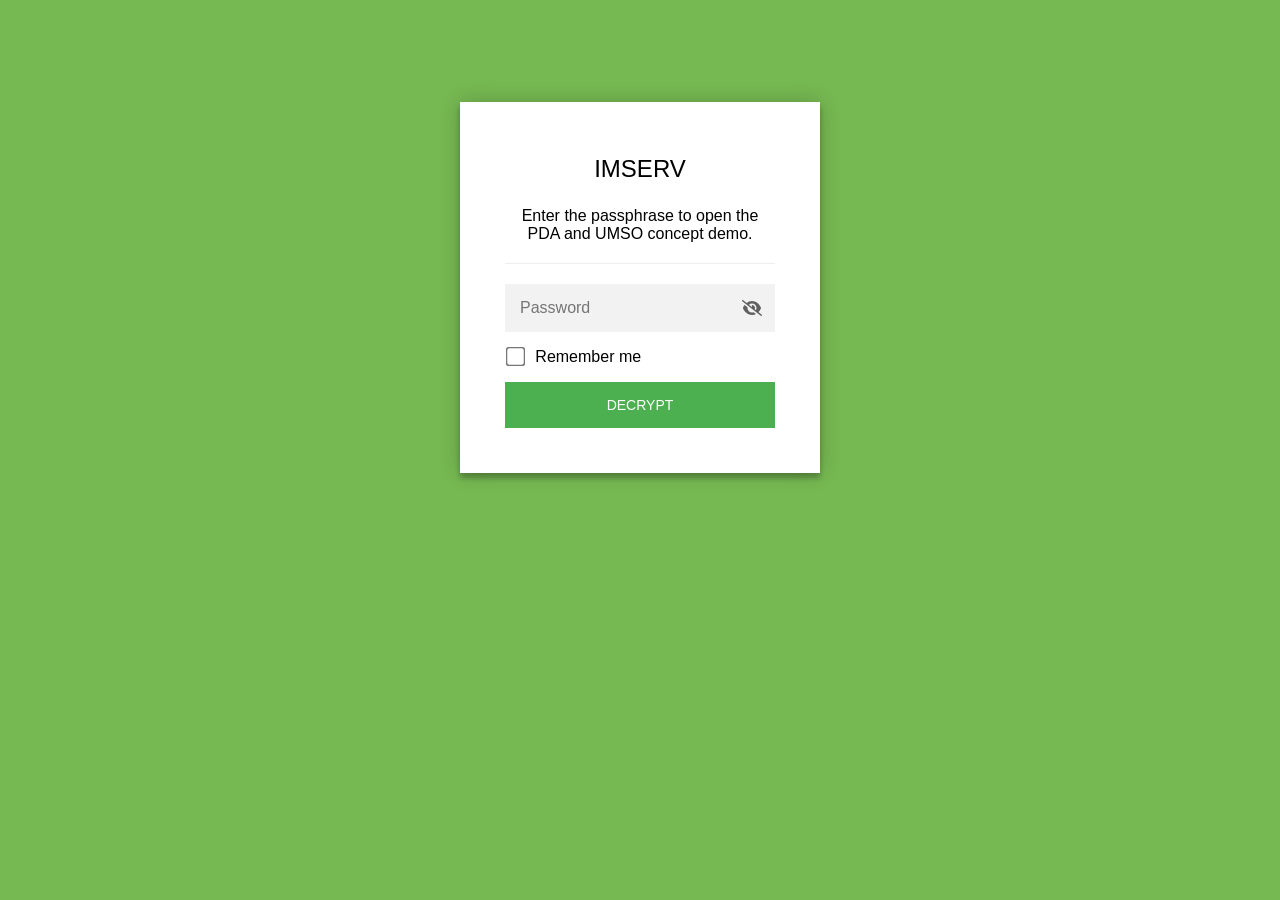
<file: index.html>
<!DOCTYPE html>
<html class="staticrypt-html">
    <head>
<meta name="robots" content="noindex, nofollow">
        <meta charset="utf-8" />
        <title>IMSERV</title>
        <meta name="viewport" content="width=device-width, initial-scale=1" />

        <!-- do not cache this page -->
        <meta http-equiv="cache-control" content="max-age=0" />
        <meta http-equiv="cache-control" content="no-cache" />
        <meta http-equiv="expires" content="0" />
        <meta http-equiv="expires" content="Tue, 01 Jan 1980 1:00:00 GMT" />
        <meta http-equiv="pragma" content="no-cache" />

        <style>
            .staticrypt-hr {
                margin-top: 20px;
                margin-bottom: 20px;
                border: 0;
                border-top: 1px solid #eee;
            }

            .staticrypt-page {
                width: 360px;
                padding: 8% 0 0;
                margin: auto;
                box-sizing: border-box;
            }

            .staticrypt-form {
                position: relative;
                z-index: 1;
                background: #ffffff;
                max-width: 360px;
                margin: 0 auto 100px;
                padding: 45px;
                text-align: center;
                box-shadow: 0 0 20px 0 rgba(0, 0, 0, 0.2), 0 5px 5px 0 rgba(0, 0, 0, 0.24);
            }

            .staticrypt-form input[type="password"],
            input[type="text"] {
                background: inherit;
                border: 0;
                box-sizing: border-box; /* This ensures padding is included in the total width */
                font-size: 14px;
                outline: 0;
                padding: 15px 30px 15px 15px; /* Adjust the padding to ensure there is space for the icon */
                width: 100%;
            }

            .staticrypt-password-container {
                position: relative;
                outline: 0;
                background: #f2f2f2;
                width: 100%;
                border: 0;
                margin: 0 0 15px;
                box-sizing: border-box;
            }

            .staticrypt-toggle-password-visibility {
                cursor: pointer;
                height: 20px;
                opacity: 60%;
                padding: 13px;
                position: absolute;
                right: 0;
                top: 50%;
                transform: translateY(-50%);
                width: 20px;
            }

            .staticrypt-form .staticrypt-decrypt-button {
                text-transform: uppercase;
                outline: 0;
                background: #4CAF50;
                width: 100%;
                border: 0;
                padding: 15px;
                color: #ffffff;
                font-size: 14px;
                cursor: pointer;
            }

            .staticrypt-form .staticrypt-decrypt-button:hover,
            .staticrypt-form .staticrypt-decrypt-button:active,
            .staticrypt-form .staticrypt-decrypt-button:focus {
                background: #4CAF50;
                filter: brightness(92%);
            }

            .staticrypt-html {
                height: 100%;
            }

            .staticrypt-body {
                height: 100%;
                margin: 0;
            }

            .staticrypt-content {
                height: 100%;
                margin-bottom: 1em;
                background: #76B852;
                font-family: "Arial", sans-serif;
                -webkit-font-smoothing: antialiased;
                -moz-osx-font-smoothing: grayscale;
            }

            .staticrypt-instructions {
                margin-top: -1em;
                margin-bottom: 1em;
            }

            .staticrypt-title {
                font-size: 1.5em;
            }

            label.staticrypt-remember {
                display: flex;
                align-items: center;
                margin-bottom: 1em;
            }

            .staticrypt-remember input[type="checkbox"] {
                transform: scale(1.5);
                margin-right: 1em;
            }

            .hidden {
                display: none !important;
            }

            .staticrypt-spinner-container {
                height: 100%;
                display: flex;
                align-items: center;
                justify-content: center;
            }

            .staticrypt-spinner {
                display: inline-block;
                width: 2rem;
                height: 2rem;
                vertical-align: text-bottom;
                border: 0.25em solid gray;
                border-right-color: transparent;
                border-radius: 50%;
                -webkit-animation: spinner-border 0.75s linear infinite;
                animation: spinner-border 0.75s linear infinite;
                animation-duration: 0.75s;
                animation-timing-function: linear;
                animation-delay: 0s;
                animation-iteration-count: infinite;
                animation-direction: normal;
                animation-fill-mode: none;
                animation-play-state: running;
                animation-name: spinner-border;
            }

            @keyframes spinner-border {
                100% {
                    transform: rotate(360deg);
                }
            }

            @media screen and (-webkit-min-device-pixel-ratio: 0) {
                .staticrypt-form input[type="password"],
                input[type="text"] {
                    font-size: 16px;
                }
            }
        </style>
    </head>

    <body class="staticrypt-body">
        <div id="staticrypt_loading" class="staticrypt-spinner-container">
            <div class="staticrypt-spinner"></div>
        </div>

        <div id="staticrypt_content" class="staticrypt-content hidden">
            <div class="staticrypt-page">
                <div class="staticrypt-form">
                    <div class="staticrypt-instructions">
                        <p class="staticrypt-title">IMSERV</p>
                        <p>Enter the passphrase to open the PDA and UMSO concept demo.</p>
                    </div>

                    <hr class="staticrypt-hr" />

                    <form id="staticrypt-form" action="#" method="post">
                        <div class="staticrypt-password-container">
                            <input
                                id="staticrypt-password"
                                type="password"
                                name="password"
                                placeholder="Password"
                                autofocus
                            />

                            <img
                                class="staticrypt-toggle-password-visibility"
                                alt="Show password"
                                title="Show password"
                                src="[data-uri]"
                            />
                        </div>

                        <label id="staticrypt-remember-label" class="staticrypt-remember hidden">
                            <input id="staticrypt-remember" type="checkbox" name="remember" />
                            Remember me
                        </label>

                        <input type="submit" class="staticrypt-decrypt-button" value="DECRYPT" />
                    </form>
                </div>
            </div>
        </div>

        <script>
            // these variables will be filled when generating the file - the template format is 'variable_name'
            const staticryptInitiator = ((function(){
  const exports = {};
  const cryptoEngine = ((function(){
  const exports = {};
  const { subtle } = crypto;

const IV_BITS = 16 * 8;
const HEX_BITS = 4;
const ENCRYPTION_ALGO = "AES-CBC";

/**
 * Translates between utf8 encoded hexadecimal strings
 * and Uint8Array bytes.
 */
const HexEncoder = {
    /**
     * hex string -> bytes
     * @param {string} hexString
     * @returns {Uint8Array}
     */
    parse: function (hexString) {
        if (hexString.length % 2 !== 0) throw "Invalid hexString";
        const arrayBuffer = new Uint8Array(hexString.length / 2);

        for (let i = 0; i < hexString.length; i += 2) {
            const byteValue = parseInt(hexString.substring(i, i + 2), 16);
            if (isNaN(byteValue)) {
                throw "Invalid hexString";
            }
            arrayBuffer[i / 2] = byteValue;
        }
        return arrayBuffer;
    },

    /**
     * bytes -> hex string
     * @param {Uint8Array} bytes
     * @returns {string}
     */
    stringify: function (bytes) {
        const hexBytes = [];

        for (let i = 0; i < bytes.length; ++i) {
            let byteString = bytes[i].toString(16);
            if (byteString.length < 2) {
                byteString = "0" + byteString;
            }
            hexBytes.push(byteString);
        }
        return hexBytes.join("");
    },
};

/**
 * Translates between utf8 strings and Uint8Array bytes.
 */
const UTF8Encoder = {
    parse: function (str) {
        return new TextEncoder().encode(str);
    },

    stringify: function (bytes) {
        return new TextDecoder().decode(bytes);
    },
};

/**
 * Salt and encrypt a msg with a password.
 */
async function encrypt(msg, hashedPassword) {
    // Must be 16 bytes, unpredictable, and preferably cryptographically random. However, it need not be secret.
    // https://developer.mozilla.org/en-US/docs/Web/API/SubtleCrypto/encrypt#parameters
    const iv = crypto.getRandomValues(new Uint8Array(IV_BITS / 8));

    const key = await subtle.importKey("raw", HexEncoder.parse(hashedPassword), ENCRYPTION_ALGO, false, ["encrypt"]);

    const encrypted = await subtle.encrypt(
        {
            name: ENCRYPTION_ALGO,
            iv: iv,
        },
        key,
        UTF8Encoder.parse(msg)
    );

    // iv will be 32 hex characters, we prepend it to the ciphertext for use in decryption
    return HexEncoder.stringify(iv) + HexEncoder.stringify(new Uint8Array(encrypted));
}
exports.encrypt = encrypt;

/**
 * Decrypt a salted msg using a password.
 *
 * @param {string} encryptedMsg
 * @param {string} hashedPassword
 * @returns {Promise<string>}
 */
async function decrypt(encryptedMsg, hashedPassword) {
    const ivLength = IV_BITS / HEX_BITS;
    const iv = HexEncoder.parse(encryptedMsg.substring(0, ivLength));
    const encrypted = encryptedMsg.substring(ivLength);

    const key = await subtle.importKey("raw", HexEncoder.parse(hashedPassword), ENCRYPTION_ALGO, false, ["decrypt"]);

    const outBuffer = await subtle.decrypt(
        {
            name: ENCRYPTION_ALGO,
            iv: iv,
        },
        key,
        HexEncoder.parse(encrypted)
    );

    return UTF8Encoder.stringify(new Uint8Array(outBuffer));
}
exports.decrypt = decrypt;

/**
 * Salt and hash the password so it can be stored in localStorage without opening a password reuse vulnerability.
 *
 * @param {string} password
 * @param {string} salt
 * @returns {Promise<string>}
 */
async function hashPassword(password, salt) {
    // we hash the password in multiple steps, each adding more iterations. This is because we used to allow less
    // iterations, so for backward compatibility reasons, we need to support going from that to more iterations.
    let hashedPassword = await hashLegacyRound(password, salt);

    hashedPassword = await hashSecondRound(hashedPassword, salt);

    return hashThirdRound(hashedPassword, salt);
}
exports.hashPassword = hashPassword;

/**
 * This hashes the password with 1k iterations. This is a low number, we need this function to support backwards
 * compatibility.
 *
 * @param {string} password
 * @param {string} salt
 * @returns {Promise<string>}
 */
function hashLegacyRound(password, salt) {
    return pbkdf2(password, salt, 1000, "SHA-1");
}
exports.hashLegacyRound = hashLegacyRound;

/**
 * Add a second round of iterations. This is because we used to use 1k, so for backwards compatibility with
 * remember-me/autodecrypt links, we need to support going from that to more iterations.
 *
 * @param hashedPassword
 * @param salt
 * @returns {Promise<string>}
 */
function hashSecondRound(hashedPassword, salt) {
    return pbkdf2(hashedPassword, salt, 14000, "SHA-256");
}
exports.hashSecondRound = hashSecondRound;

/**
 * Add a third round of iterations to bring total number to 600k. This is because we used to use 1k, then 15k, so for
 * backwards compatibility with remember-me/autodecrypt links, we need to support going from that to more iterations.
 *
 * @param hashedPassword
 * @param salt
 * @returns {Promise<string>}
 */
function hashThirdRound(hashedPassword, salt) {
    return pbkdf2(hashedPassword, salt, 585000, "SHA-256");
}
exports.hashThirdRound = hashThirdRound;

/**
 * Salt and hash the password so it can be stored in localStorage without opening a password reuse vulnerability.
 *
 * @param {string} password
 * @param {string} salt
 * @param {int} iterations
 * @param {string} hashAlgorithm
 * @returns {Promise<string>}
 */
async function pbkdf2(password, salt, iterations, hashAlgorithm) {
    const key = await subtle.importKey("raw", UTF8Encoder.parse(password), "PBKDF2", false, ["deriveBits"]);

    const keyBytes = await subtle.deriveBits(
        {
            name: "PBKDF2",
            hash: hashAlgorithm,
            iterations,
            salt: UTF8Encoder.parse(salt),
        },
        key,
        256
    );

    return HexEncoder.stringify(new Uint8Array(keyBytes));
}

function generateRandomSalt() {
    const bytes = crypto.getRandomValues(new Uint8Array(128 / 8));

    return HexEncoder.stringify(new Uint8Array(bytes));
}
exports.generateRandomSalt = generateRandomSalt;

async function signMessage(hashedPassword, message) {
    const key = await subtle.importKey(
        "raw",
        HexEncoder.parse(hashedPassword),
        {
            name: "HMAC",
            hash: "SHA-256",
        },
        false,
        ["sign"]
    );
    const signature = await subtle.sign("HMAC", key, UTF8Encoder.parse(message));

    return HexEncoder.stringify(new Uint8Array(signature));
}
exports.signMessage = signMessage;

function getRandomAlphanum() {
    const possibleCharacters = "abcdefghijklmnopqrstuvwxyzABCDEFGHIJKLMNOPQRSTUVWXYZ0123456789";

    let byteArray;
    let parsedInt;

    // Keep generating new random bytes until we get a value that falls
    // within a range that can be evenly divided by possibleCharacters.length
    do {
        byteArray = crypto.getRandomValues(new Uint8Array(1));
        // extract the lowest byte to get an int from 0 to 255 (probably unnecessary, since we're only generating 1 byte)
        parsedInt = byteArray[0] & 0xff;
    } while (parsedInt >= 256 - (256 % possibleCharacters.length));

    // Take the modulo of the parsed integer to get a random number between 0 and totalLength - 1
    const randomIndex = parsedInt % possibleCharacters.length;

    return possibleCharacters[randomIndex];
}

/**
 * Generate a random string of a given length.
 *
 * @param {int} length
 * @returns {string}
 */
function generateRandomString(length) {
    let randomString = "";

    for (let i = 0; i < length; i++) {
        randomString += getRandomAlphanum();
    }

    return randomString;
}
exports.generateRandomString = generateRandomString;

  return exports;
})());
const codec = ((function(){
  const exports = {};
  /**
 * Initialize the codec with the provided cryptoEngine - this return functions to encode and decode messages.
 *
 * @param cryptoEngine - the engine to use for encryption / decryption
 */
function init(cryptoEngine) {
    const exports = {};

    /**
     * Top-level function for encoding a message.
     * Includes password hashing, encryption, and signing.
     *
     * @param {string} msg
     * @param {string} password
     * @param {string} salt
     *
     * @returns {string} The encoded text
     */
    async function encode(msg, password, salt) {
        const hashedPassword = await cryptoEngine.hashPassword(password, salt);

        const encrypted = await cryptoEngine.encrypt(msg, hashedPassword);

        // we use the hashed password in the HMAC because this is effectively what will be used a password (so we can store
        // it in localStorage safely, we don't use the clear text password)
        const hmac = await cryptoEngine.signMessage(hashedPassword, encrypted);

        return hmac + encrypted;
    }
    exports.encode = encode;

    /**
     * Encode using a password that has already been hashed. This is useful to encode multiple messages in a row, that way
     * we don't need to hash the password multiple times.
     *
     * @param {string} msg
     * @param {string} hashedPassword
     *
     * @returns {string} The encoded text
     */
    async function encodeWithHashedPassword(msg, hashedPassword) {
        const encrypted = await cryptoEngine.encrypt(msg, hashedPassword);

        // we use the hashed password in the HMAC because this is effectively what will be used a password (so we can store
        // it in localStorage safely, we don't use the clear text password)
        const hmac = await cryptoEngine.signMessage(hashedPassword, encrypted);

        return hmac + encrypted;
    }
    exports.encodeWithHashedPassword = encodeWithHashedPassword;

    /**
     * Top-level function for decoding a message.
     * Includes signature check and decryption.
     *
     * @param {string} signedMsg
     * @param {string} hashedPassword
     * @param {string} salt
     * @param {int} backwardCompatibleAttempt
     * @param {string} originalPassword
     *
     * @returns {Object} {success: true, decoded: string} | {success: false, message: string}
     */
    async function decode(signedMsg, hashedPassword, salt, backwardCompatibleAttempt = 0, originalPassword = "") {
        const encryptedHMAC = signedMsg.substring(0, 64);
        const encryptedMsg = signedMsg.substring(64);
        const decryptedHMAC = await cryptoEngine.signMessage(hashedPassword, encryptedMsg);

        if (decryptedHMAC !== encryptedHMAC) {
            // we have been raising the number of iterations in the hashing algorithm multiple times, so to support the old
            // remember-me/autodecrypt links we need to try bringing the old hashes up to speed.
            originalPassword = originalPassword || hashedPassword;
            if (backwardCompatibleAttempt === 0) {
                const updatedHashedPassword = await cryptoEngine.hashThirdRound(originalPassword, salt);

                return decode(signedMsg, updatedHashedPassword, salt, backwardCompatibleAttempt + 1, originalPassword);
            }
            if (backwardCompatibleAttempt === 1) {
                let updatedHashedPassword = await cryptoEngine.hashSecondRound(originalPassword, salt);
                updatedHashedPassword = await cryptoEngine.hashThirdRound(updatedHashedPassword, salt);

                return decode(signedMsg, updatedHashedPassword, salt, backwardCompatibleAttempt + 1, originalPassword);
            }

            return { success: false, message: "Signature mismatch" };
        }

        return {
            success: true,
            decoded: await cryptoEngine.decrypt(encryptedMsg, hashedPassword),
        };
    }
    exports.decode = decode;

    return exports;
}
exports.init = init;

  return exports;
})());
const decode = codec.init(cryptoEngine).decode;

/**
 * Initialize the staticrypt module, that exposes functions callbable by the password_template.
 *
 * @param {{
 *  staticryptEncryptedMsgUniqueVariableName: string,
 *  isRememberEnabled: boolean,
 *  rememberDurationInDays: number,
 *  staticryptSaltUniqueVariableName: string,
 * }} staticryptConfig - object of data that is stored on the password_template at encryption time.
 *
 * @param {{
 *  rememberExpirationKey: string,
 *  rememberPassphraseKey: string,
 *  replaceHtmlCallback: function,
 *  clearLocalStorageCallback: function,
 * }} templateConfig - object of data that can be configured by a custom password_template.
 */
function init(staticryptConfig, templateConfig) {
    const exports = {};

    /**
     * Decrypt our encrypted page, replace the whole HTML.
     *
     * @param {string} hashedPassword
     * @returns {Promise<boolean>}
     */
    async function decryptAndReplaceHtml(hashedPassword) {
        const { staticryptEncryptedMsgUniqueVariableName, staticryptSaltUniqueVariableName } = staticryptConfig;
        const { replaceHtmlCallback } = templateConfig;

        const result = await decode(
            staticryptEncryptedMsgUniqueVariableName,
            hashedPassword,
            staticryptSaltUniqueVariableName
        );
        if (!result.success) {
            return false;
        }
        const plainHTML = result.decoded;

        // if the user configured a callback call it, otherwise just replace the whole HTML
        if (typeof replaceHtmlCallback === "function") {
            replaceHtmlCallback(plainHTML);
        } else {
            document.write(plainHTML);
            document.close();
        }

        return true;
    }

    /**
     * Attempt to decrypt the page and replace the whole HTML.
     *
     * @param {string} password
     * @param {boolean} isRememberChecked
     *
     * @returns {Promise<{isSuccessful: boolean, hashedPassword?: string}>} - we return an object, so that if we want to
     *   expose more information in the future we can do it without breaking the password_template
     */
    async function handleDecryptionOfPage(password, isRememberChecked) {
        const { staticryptSaltUniqueVariableName } = staticryptConfig;

        // decrypt and replace the whole page
        const hashedPassword = await cryptoEngine.hashPassword(password, staticryptSaltUniqueVariableName);
        return handleDecryptionOfPageFromHash(hashedPassword, isRememberChecked);
    }
    exports.handleDecryptionOfPage = handleDecryptionOfPage;

    async function handleDecryptionOfPageFromHash(hashedPassword, isRememberChecked) {
        const { isRememberEnabled, rememberDurationInDays } = staticryptConfig;
        const { rememberExpirationKey, rememberPassphraseKey } = templateConfig;

        const isDecryptionSuccessful = await decryptAndReplaceHtml(hashedPassword);

        if (!isDecryptionSuccessful) {
            return {
                isSuccessful: false,
                hashedPassword,
            };
        }

        // remember the hashedPassword and set its expiration if necessary
        if (isRememberEnabled && isRememberChecked) {
            window.localStorage.setItem(rememberPassphraseKey, hashedPassword);

            // set the expiration if the duration isn't 0 (meaning no expiration)
            if (rememberDurationInDays > 0) {
                window.localStorage.setItem(
                    rememberExpirationKey,
                    (new Date().getTime() + rememberDurationInDays * 24 * 60 * 60 * 1000).toString()
                );
            }
        }

        return {
            isSuccessful: true,
            hashedPassword,
        };
    }
    exports.handleDecryptionOfPageFromHash = handleDecryptionOfPageFromHash;

    /**
     * Clear localstorage from staticrypt related values
     */
    function clearLocalStorage() {
        const { clearLocalStorageCallback, rememberExpirationKey, rememberPassphraseKey } = templateConfig;

        if (typeof clearLocalStorageCallback === "function") {
            clearLocalStorageCallback();
        } else {
            localStorage.removeItem(rememberPassphraseKey);
            localStorage.removeItem(rememberExpirationKey);
        }
    }

    async function handleDecryptOnLoad() {
        let isSuccessful = await decryptOnLoadFromUrl();

        if (!isSuccessful) {
            isSuccessful = await decryptOnLoadFromRememberMe();
        }

        return { isSuccessful };
    }
    exports.handleDecryptOnLoad = handleDecryptOnLoad;

    /**
     * Clear storage if we are logging out
     *
     * @returns {boolean} - whether we logged out
     */
    function logoutIfNeeded() {
        const logoutKey = "staticrypt_logout";

        // handle logout through query param
        const queryParams = new URLSearchParams(window.location.search);
        if (queryParams.has(logoutKey)) {
            clearLocalStorage();
            return true;
        }

        // handle logout through URL fragment
        const hash = window.location.hash.substring(1);
        if (hash.includes(logoutKey)) {
            clearLocalStorage();
            return true;
        }

        return false;
    }

    /**
     * To be called on load: check if we want to try to decrypt and replace the HTML with the decrypted content, and
     * try to do it if needed.
     *
     * @returns {Promise<boolean>} true if we derypted and replaced the whole page, false otherwise
     */
    async function decryptOnLoadFromRememberMe() {
        const { rememberDurationInDays } = staticryptConfig;
        const { rememberExpirationKey, rememberPassphraseKey } = templateConfig;

        // if we are login out, terminate
        if (logoutIfNeeded()) {
            return false;
        }

        // if there is expiration configured, check if we're not beyond the expiration
        if (rememberDurationInDays && rememberDurationInDays > 0) {
            const expiration = localStorage.getItem(rememberExpirationKey),
                isExpired = expiration && new Date().getTime() > parseInt(expiration);

            if (isExpired) {
                clearLocalStorage();
                return false;
            }
        }

        const hashedPassword = localStorage.getItem(rememberPassphraseKey);

        if (hashedPassword) {
            // try to decrypt
            const isDecryptionSuccessful = await decryptAndReplaceHtml(hashedPassword);

            // if the decryption is unsuccessful the password might be wrong - silently clear the saved data and let
            // the user fill the password form again
            if (!isDecryptionSuccessful) {
                clearLocalStorage();
                return false;
            }

            return true;
        }

        return false;
    }

    async function decryptOnLoadFromUrl() {
        const passwordKey = "staticrypt_pwd";
        const rememberMeKey = "remember_me";

        // try to get the password from the query param (for backward compatibility - we now want to avoid this method,
        // since it sends the hashed password to the server which isn't needed)
        const queryParams = new URLSearchParams(window.location.search);
        const hashedPasswordQuery = queryParams.get(passwordKey);
        const rememberMeQuery = queryParams.get(rememberMeKey);

        const urlFragment = window.location.hash.substring(1);
        // get the password from the url fragment
        const hashedPasswordRegexMatch = urlFragment.match(new RegExp(passwordKey + "=([^&]*)"));
        const hashedPasswordFragment = hashedPasswordRegexMatch ? hashedPasswordRegexMatch[1] : null;
        const rememberMeFragment = urlFragment.includes(rememberMeKey);

        const hashedPassword = hashedPasswordFragment || hashedPasswordQuery;
        const rememberMe = rememberMeFragment || rememberMeQuery;

        if (hashedPassword) {
            return handleDecryptionOfPageFromHash(hashedPassword, rememberMe);
        }

        return false;
    }

    return exports;
}
exports.init = init;

  return exports;
})());
            const templateError = "Bad password!",
                templateToggleAltShow = "Show password",
                templateToggleAltHide = "Hide password",
                isRememberEnabled = true,
                staticryptConfig = {"staticryptEncryptedMsgUniqueVariableName":"[base64]","isRememberEnabled":true,"rememberDurationInDays":30,"staticryptSaltUniqueVariableName":"dd3ace816851a3abf8a96f4b46d0f807"};

            // you can edit these values to customize some of the behavior of StatiCrypt
            const templateConfig = {
                rememberExpirationKey: "staticrypt_expiration",
                rememberPassphraseKey: "staticrypt_passphrase",
                replaceHtmlCallback: null,
                clearLocalStorageCallback: null,
            };

            // init the staticrypt engine
            const staticrypt = staticryptInitiator.init(staticryptConfig, templateConfig);

            // try to automatically decrypt on load if there is a saved password
            window.onload = async function () {
                const { isSuccessful } = await staticrypt.handleDecryptOnLoad();

                // if we didn't decrypt anything on load, show the password prompt. Otherwise the content has already been
                // replaced, no need to do anything
                if (!isSuccessful) {
                    // hide loading screen
                    document.getElementById("staticrypt_loading").classList.add("hidden");
                    document.getElementById("staticrypt_content").classList.remove("hidden");
                    document.getElementById("staticrypt-password").focus();

                    // show the remember me checkbox
                    if (isRememberEnabled) {
                        document.getElementById("staticrypt-remember-label").classList.remove("hidden");
                    }
                }
            };

            // toggle password visibility
            const toggleIcon = document.querySelector(".staticrypt-toggle-password-visibility");
            // these two icons are coming from FontAwesome
            const imgSrcEyeClosed =
                "[data-uri]";
            const imgSrcEyeOpened =
                "[data-uri]";
            toggleIcon.addEventListener("click", function () {
                const passwordInput = document.getElementById("staticrypt-password");
                if (passwordInput.type === "password") {
                    passwordInput.type = "text";
                    toggleIcon.src = imgSrcEyeOpened;
                    toggleIcon.alt = templateToggleAltHide;
                    toggleIcon.title = templateToggleAltHide;
                } else {
                    passwordInput.type = "password";
                    toggleIcon.src = imgSrcEyeClosed;
                    toggleIcon.alt = templateToggleAltShow;
                    toggleIcon.title = templateToggleAltShow;
                }
            });

            // handle password form submission
            document.getElementById("staticrypt-form").addEventListener("submit", async function (e) {
                e.preventDefault();

                const password = document.getElementById("staticrypt-password").value,
                    isRememberChecked = document.getElementById("staticrypt-remember").checked;

                const { isSuccessful } = await staticrypt.handleDecryptionOfPage(password, isRememberChecked);

                if (!isSuccessful) {
                    alert(templateError);
                }
            });
        </script>
    </body>
</html>
</file>
